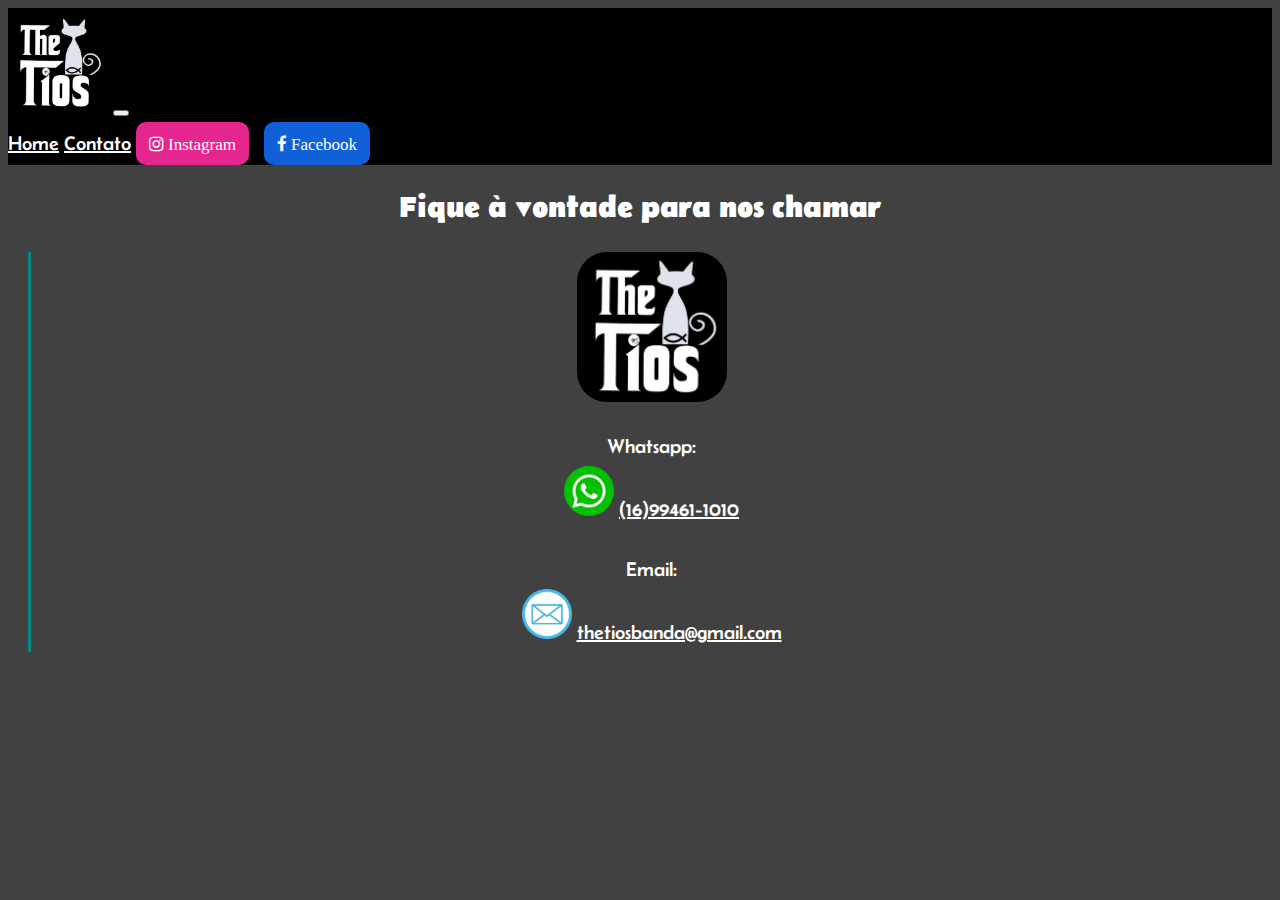
<file: contato.html>
<!DOCTYPE html>
<html>

<head>
  <meta charset="utf-8">
  <meta name="viewport" content="width=device-width, initial-scale=1">

  <!-- Bootstrap 5.2 -->
  <script src="https://cdn.jsdelivr.net/npm/bootstrap@5.2.3/dist/js/bootstrap.bundle.min.js"
    integrity="sha384-kenU1KFdBIe4zVF0s0G1M5b4hcpxyD9F7jL+jjXkk+Q2h455rYXK/7HAuoJl+0I4"
    crossorigin="anonymous"></script>
  <link href="https://cdn.jsdelivr.net/npm/bootstrap@5.2.3/dist/css/bootstrap.min.css" rel="stylesheet"
    integrity="sha384-rbsA2VBKQhggwzxH7pPCaAqO46MgnOM80zW1RWuH61DGLwZJEdK2Kadq2F9CUG65" crossorigin="anonymous">

  <!-- Social media icons -->
  <link rel="stylesheet" href="https://cdnjs.cloudflare.com/ajax/libs/font-awesome/4.7.0/css/font-awesome.min.css">

  <!-- My css-->
  <link rel="stylesheet" href="Css/style.css">

  <!-- Belanosima Google fonts -->
  <style>
    @import url('https://fonts.googleapis.com/css2?family=Belanosima&display=swap');
  </style>

  <title>The tios</title>

  <link rel="shortcut icon" type="image/x-icon" href="icone_the_tios.ico">

  <!-- Jquery 3.7.0 -->

  <script type="text/javascript" src="Javascript/jquery-3.7.0.js"></script>
</head>

<body>

  <!-- Top bar -->
  <header>
    <div id="nav-placeholder">
    </div>
  </header>

  <script type="text/javascript" src="Javascript/navbar.js"></script>
  <main>

    <article id="contato-article">

      <h2>Fique à vontade para nos chamar</h2>

      <div class="borda-lateral">

        <img id="logo-banda-contato" src="Images/logo_the_tios.png" alt="logo banda">

        <p>
          Whatsapp:
          <br>
          <img class="contato-logo" src="Images/whatsapp-logo.png" alt="whatsapp banda">
          <a class="contato-chat" href="https://wa.me/5516994611010">(16)99461-1010</a>
        </p>

        <p>
          Email:
          <br>
          <img class="contato-logo" src="Images/email-logo.png" alt="email banda">
          <a class="contato-chat" href="mailto:thetiosbanda@gmail.com">thetiosbanda@gmail.com</a>
        </p>

      </div>
    </article>

  </main>

</body>

</html>
</file>
<file: Css/style.css>
:root{
  --color-grey: rgb(65, 65, 65);
  --color-dark-cyan: #184d4a;
  --color-cyan: DarkCyan;
  --color-text: white;
  --color-yellow: rgb(252, 249, 65);
  --color-project-title: #0d98d8;
  --color-navbar: #000000;
  --color-borda: DarkCyan;

}

/* Tags HTML */

body {
  background-color: var(--color-grey);
  font-family: 'Belanosima', sans-serif;
  font-size: 20px;
}

h1,h2,h3,h4,h5,h6 {
  color: var(--color-text);
  text-align: center;
}

p {
  color: var(--color-text);
  line-height: 2;
}

main{
  margin: 10px;
}

header{
  background-color: var(--color-navbar);
}


/* IDs */

#logo-banda-contato{
  border-radius: 30px;
  width: 150px;
}

#logo-banda-navbar{
  padding-top: 5px;
  width: 100px;
}

#contato-article{
  text-align: center;
}

/* Classes */

.contato-logo{
  width: 50px;
}

.contato-chat{
  color: var(--color-text);
}

.nav-link{
  color: var(--color-text) !important;
}

.navbar-brand{
  color: var(--color-text) !important;
}

.active{
  color: var(--color-yellow) !important;
}

.navbar-toggler {
  color: white;
}

.navbar-toggler-icon {
  background-image: url("data:image/svg+xml;charset=utf8,%3Csvg viewBox='0 0 32 32' xmlns='http://www.w3.org/2000/svg'%3E%3Cpath stroke='rgba(255,255,255, 1)' stroke-width='3' stroke-linecap='round' stroke-miterlimit='10' d='M4 8h24M4 16h24M4 24h24'/%3E%3C/svg%3E");
}


.fa{
  margin-right: 10px;
  margin-top: 5px;
  padding: 13px;
  text-decoration: none;
  border-radius: 10px;
  font-size: 17px;
}

.fa-instagram{
  background: #e4268e;
  color: white;
}

.fa-facebook {
  background: #1060d8;
  color: white;
}

.project-title{
  text-align: left;
  font-size: 32px;
  padding-left : 30px;
  color: var(--color-project-title);
}

.fotos{
  padding: 10px;
  max-height: 80%;
  max-width: 80%;
}

.borda-lateral{
  margin-left: 10px;
  border-left: 3px solid var(--color-borda);
  padding-left: 10px;
}
</file>
